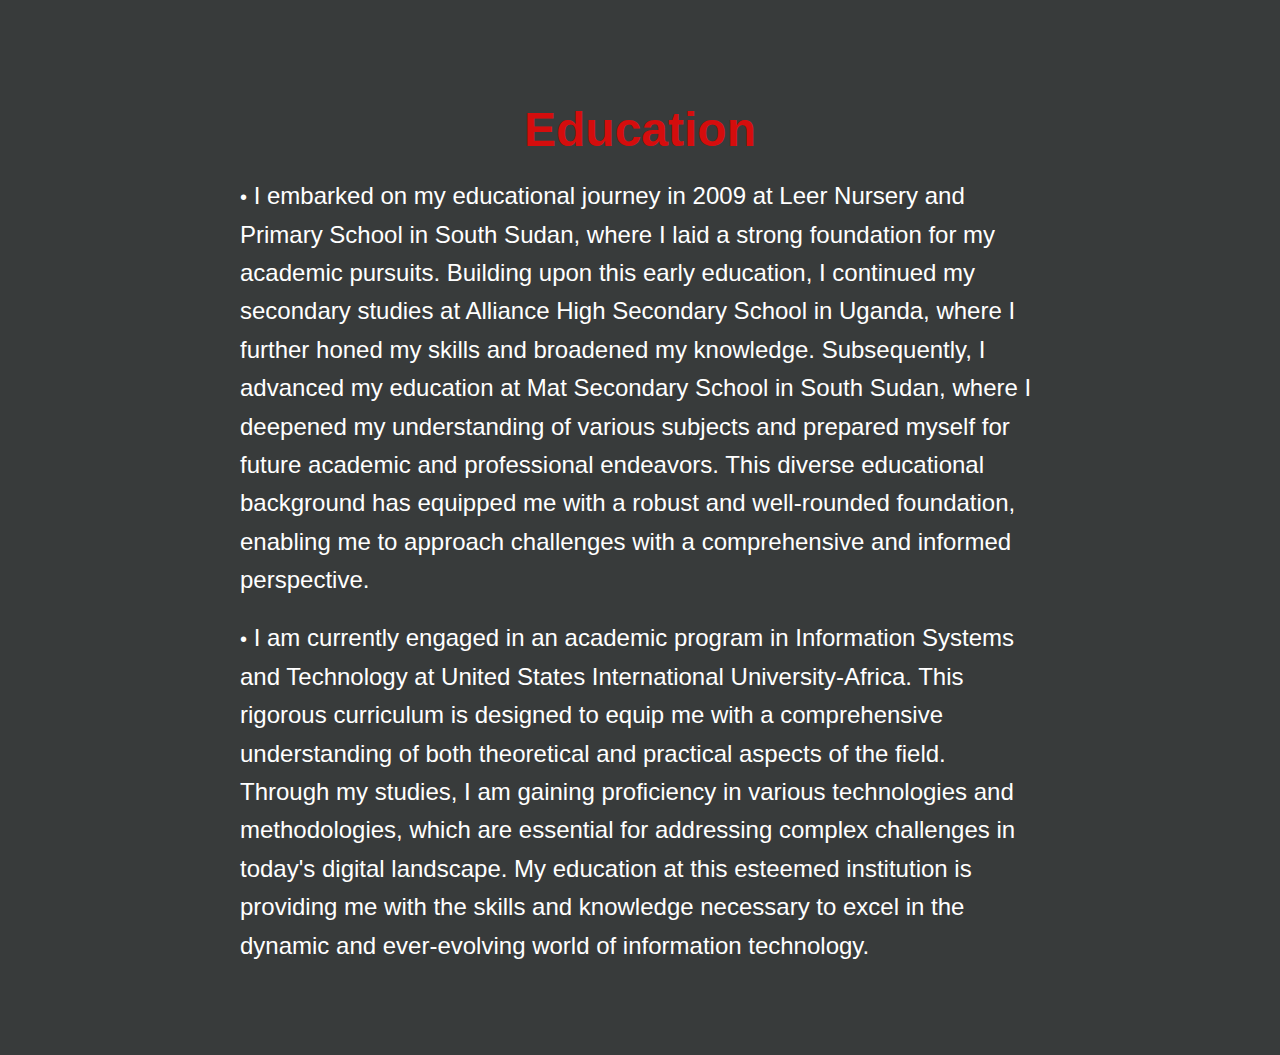
<file: education.html>
</html>
<!DOCTYPE html>
<html lang="en">
<head>
    <meta charset="UTF-8">
    <meta name="viewport" content="width=device-width, initial-scale=1.0">
    <title>Eliza Nyuot Koang Biel</title>
    <link rel="stylesheet" href="styles.css">
    <link rel="stylesheet" href="education.css">
</head>
<body>
    <section id="education">
        <div class="container">
            <h1 class="section-title">Education</h1>
            <ul class="education-list">
                <li>
                    I embarked on my educational journey in 2009 at Leer Nursery and Primary School in South Sudan,
                     where I laid a strong foundation for my academic pursuits. Building upon this early education, 
                     I continued my secondary studies at Alliance High Secondary School in Uganda, where I further 
                     honed my skills and broadened my knowledge. Subsequently, I advanced my education at Mat Secondary
                     School in South Sudan, where I deepened my understanding of various subjects and prepared myself for
                    future academic and professional endeavors. This diverse educational background has equipped me with 
                    a robust and well-rounded foundation, enabling me to approach challenges with a comprehensive and 
                    informed perspective.
                </li>
                <li>
                    I am currently engaged in an academic program in Information Systems and Technology at 
                    United States International University-Africa. This rigorous curriculum is designed to equip me with a 
                    comprehensive understanding of both theoretical and practical aspects of the field. Through my studies, 
                    I am gaining proficiency in various technologies and methodologies, which are essential for addressing 
                    complex challenges in today's digital landscape. My education at this esteemed institution is providing 
                    me with the skills and knowledge necessary to excel in the dynamic and ever-evolving world of information 
                    technology.
                </li>
            </ul>
        </div>
    </section>
</body>
</html>
</file>
<file: styles.css>
/* General Styles */
body {
    font-family: Arial, sans-serif;
    background-color: #383b3b;
    color: #ffffff;
    margin: 0;
    padding: 0;
}

/* Navbar Styles */
.navbar {
    display: flex;
    justify-content: space-between;
    align-items: center;
    background-color: #180360;
    padding: 10px 20px;
}

.navbar a {
    color: #ffffff;
    text-decoration: none;
    padding: 14px 20px;
    display: block;
}

.navbar a:hover {
    background-color: #575757;
}

.navbar .logo {
    font-size: 24px;
    font-weight: bold;
}

.navbar .menu {
    display: flex;
    gap: 10px;
}

@media (max-width: 768px) {
    .navbar .menu {
        flex-direction: column;
        width: 100%;
    }
    .navbar a {
        text-align: center;
        padding: 10px;
    }
}

/* Section Styles */
section {
    padding: 50px 0;
}

.container {
    max-width: 800px;
    margin: 0 auto;
    padding: 20px;
}

/* Education Section */
.education-section {
    padding: 14%;
    color: blueviolet;
}

/* Typography */
h1 {
    font-weight: bold;
    margin-bottom: 40px;
}

ul {
    list-style: none;
    padding: 0;
    margin: 0;
}

li {
    margin-bottom: 10px; 
}

li:before {
    content: "\2022";
    font-size: 20px;
}

/* Image Styles */
img {
    width: 100%;
    height: 800px;
    object-fit: cover;
    border-radius: 60px;
    margin-bottom: 70px;
}

/* About Section */
.about {
    font-family: Arial, Helvetica, sans-serif;
    font-style: normal;
    font-weight: bold;
    font-size: larger;
    color: darkblue;
    background-color: blanchedalmond;
    padding: 10%;
    text-align: center;
}
</file>
<file: education.css>
body {
    font-family: Arial, sans-serif;
    background-color: #383b3b;
    color: #ffffff;
    margin: 0;
    padding: 0;
    font-size: x-large;
}

.container {
    max-width: 800px;
    margin: 0 auto;
    padding: 20px;
}

.section-title {
    font-size: 2em;
    margin-bottom: 20px;
    text-align: center;
    color: #d50d0d;
}

.education-list {
    list-style: none;
    padding: 0;
}

.education-list li {
    margin-bottom: 20px;
    line-height: 1.6;
}

@media (max-width: 768px) {
    .container {
        padding: 10px;
    }
}
</file>
